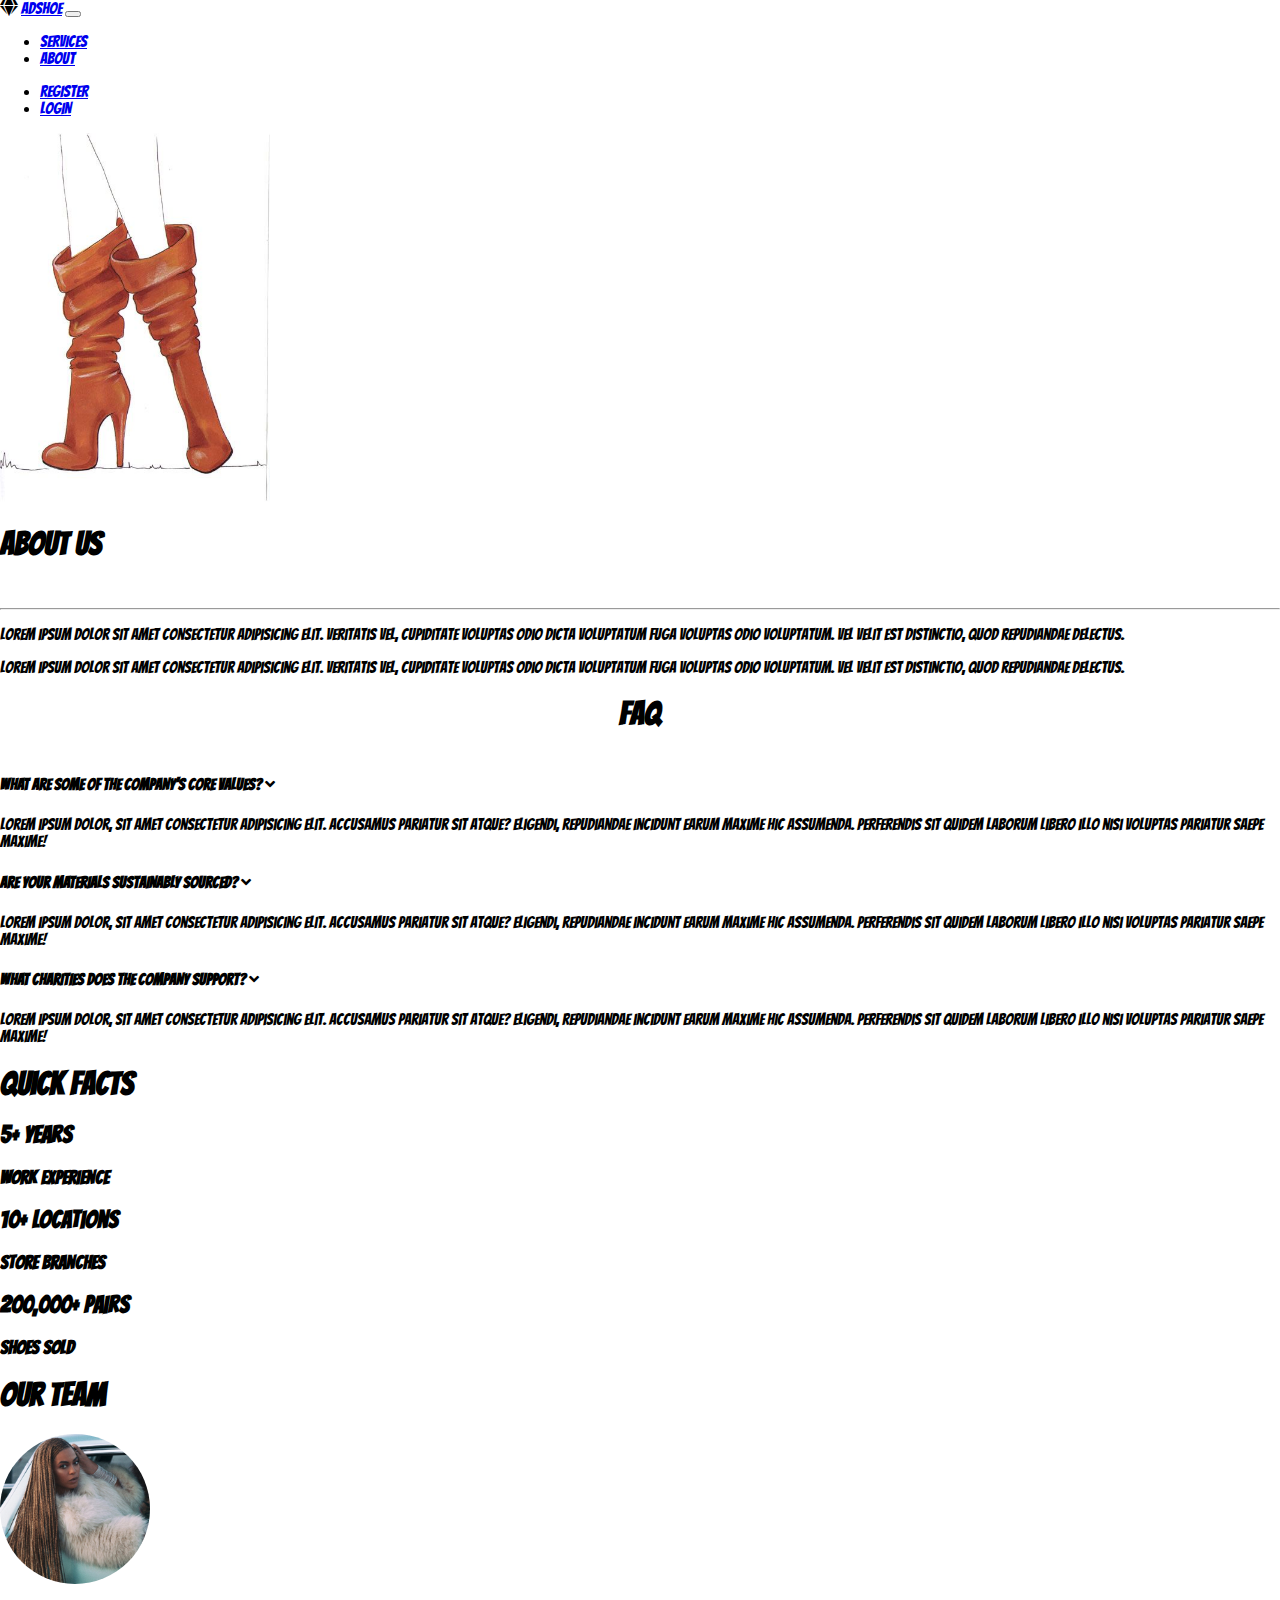
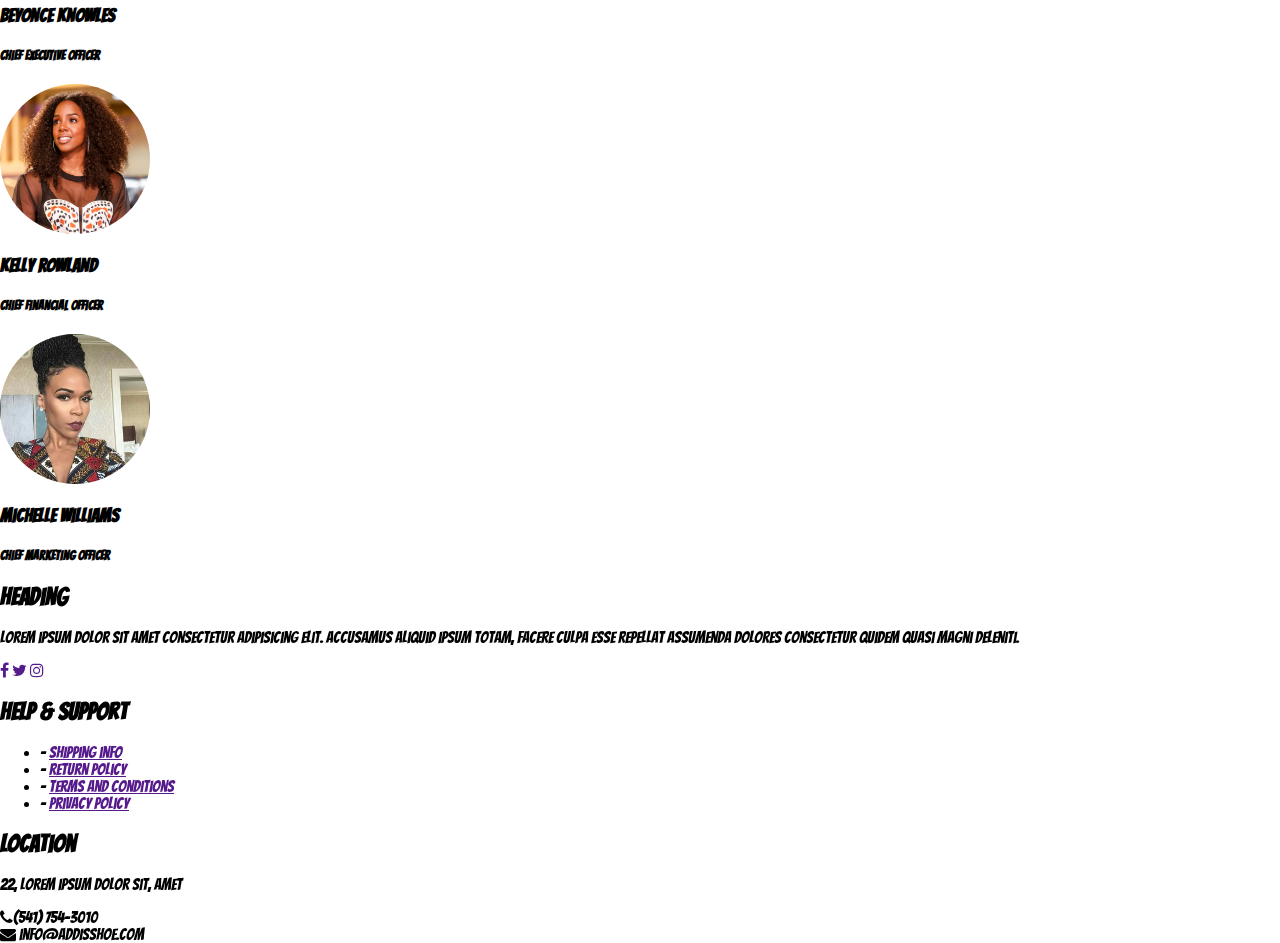
<file: ABOUT.html>
<!DOCTYPE html>
<html lang="en">
<head>
    <meta charset="UTF-8">
    <meta name="viewport" content="width=device-width, initial-scale=1.0">
    <link rel="stylesheet" href="./assets/css/style.css" >
    <link rel="stylesheet" href="https://cdn.jsdelivr.net/npm/bootstrap@4.5.3/dist/css/bootstrap.min.css" integrity="sha384-TX8t27EcRE3e/ihU7zmQxVncDAy5uIKz4rEkgIXeMed4M0jlfIDPvg6uqKI2xXr2" crossorigin="anonymous">
    <link rel="stylesheet" href="https://fonts.googleapis.com/css2?family=Bangers&display=swap">
    <link href=" https://cdnjs.cloudflare.com/ajax/libs/font-awesome/5.15.2/css/all.min.css"rel="stylesheet">
    <link rel="stylesheet" href="https://stackpath.bootstrapcdn.com/font-awesome/4.7.0/css/font-awesome.min.css" integrity="sha384-wvfXpqpZZVQGK6TAh5PVlGOfQNHSoD2xbE+QkPxCAFlNEevoEH3Sl0sibVcOQVnN" crossorigin="anonymous">
    <title>AdShoe | About</title>
</head>

<body>
    
    <nav class="navbar-expand-md navbar-dark bg-dark sticky-top">
      
        <div class="collapse navbar-collapse" id="colNav">

        <i class="fas fa-gem"></i>
        
        <a class="navbar-brand" href="index.html">AdShoe</a>

        <button class="navbar-toggler" type="button" data-toggle="collapse" data-target="#colNav" aria-controls="navbarSupportedContent" aria-expanded="false" aria-label="Toggle navigation">  
              <span class="navbar-toggler-icon"></span>
         </button>        

        <ul class="navbar-nav ">
            <li class="nav-item">
              <a class="nav-link" href="SERVICES.html">SERVICES</a>
            </li>
            <li class="nav-item">
                <a class="nav-link" href="ABOUT.html">ABOUT</a>
              </li>           
        </ul>

        <ul class="navbar-nav ml-auto">
            <li class="nav-item">
              <a class="nav-link" href="REGISTER.html">REGISTER</a>
            </li>
            <li class="nav-item">
              <a class="nav-link" href="LOGIN.html">LOGIN</a>
            </li>          
        </ul>

        </div>

    </nav>

      <div class="row mt-2 ml-1">
        <div class="col-lg-4 mt-5 ">
            <img   src="./assets/images/pic7.jpg" width="270" height=370 alt="">
        </div>
        <div class="col-lg-3 text-center">
            <h1 class="text-center">About Us</h1><br><hr class="mx-auto">
            <p>Lorem ipsum dolor sit amet consectetur adipisicing elit. Veritatis vel, cupiditate voluptas odio dicta voluptatum fuga voluptas odio voluptatum. Vel velit est distinctio, quod repudiandae delectus.</p>
            <p>Lorem ipsum dolor sit amet consectetur adipisicing elit. Veritatis vel, cupiditate voluptas odio dicta voluptatum fuga voluptas odio voluptatum. Vel velit est distinctio, quod repudiandae delectus.</p>
        </div>

        <div class="col-lg-5 text-center">
            <section class="faqs d-none d-lg-block">
                <div class="container">
                    <div class="row">
                        <div class="col-lg-8 offset-lg-2 ">
                        <h1>FAQ</h1> 
                        <div class="accordion mt-5"id="accordionExample">
                            <div class="card">
                                <div class="card-header" id="headingOne">
                                    <h2 class="clearfix mb-0">
                                        <a class="btn btn-link"data-toggle="collapse"data-target="#collapseOne"aria-expanded="true"aria-controls="collapseOne">WHAT ARE SOME OF THE COMPANY'S CORE VALUES?   <i class="fas fa-angle-down"></i></a>
                                    </h2>
                                </div>
                                <div id="collapseOne"class="collapse"aria-labelledby="headingOne"data-parents="accordionExample">
                                    <div class="card-body">
                                        Lorem ipsum dolor, sit amet consectetur adipisicing elit. Accusamus pariatur sit atque? Eligendi, repudiandae incidunt earum maxime hic assumenda. Perferendis sit quidem laborum libero illo nisi voluptas pariatur saepe maxime!
                                    </div>
                                </div>
                                <div class="card-header" id="headingTwo">
                                    <h2 class="clearfix mb-0">
                                        <a class="btn btn-link"data-toggle="collapse"data-target="#collapseTwo"aria-expanded="true"aria-controls="collapseTwo">ARE YOUR MATERIALS SUSTAINABLY SOURCED?  <i class="fas fa-angle-down"></i></a>
                                    </h2>
                                </div>
                                <div id="collapseTwo"class="collapse"aria-labelledby="headingTwo"data-parents="accordionExample">
                                    <div class="card-body">
                                        Lorem ipsum dolor, sit amet consectetur adipisicing elit. Accusamus pariatur sit atque? Eligendi, repudiandae incidunt earum maxime hic assumenda. Perferendis sit quidem laborum libero illo nisi voluptas pariatur saepe maxime!
                                    </div>
                                </div>
                                <div class="card-header" id="headingThree">
                                    <h2 class="clearfix mb-0">
                                        <a class="btn btn-link"data-toggle="collapse"data-target="#collapseThree"aria-expanded="true"aria-controls="collapseThree">WHAT CHARITIES DOES THE COMPANY SUPPORT?  <i class="fas fa-angle-down"></i></a>
                                    </h2>
                                </div>
                                <div id="collapseThree"class="collapse"aria-labelledby="headingThree"data-parents="accordionExample">
                                    <div class="card-body">
                                        Lorem ipsum dolor, sit amet consectetur adipisicing elit. Accusamus pariatur sit atque? Eligendi, repudiandae incidunt earum maxime hic assumenda. Perferendis sit quidem laborum libero illo nisi voluptas pariatur saepe maxime!
                                    </div>
                                </div>
                            </div>
                        </div>
                        </div>
                    </div>
                </div>
            </section>
        </div>

    </div>

    <div class="row ml-3 mt-5">
      <h1>Quick Facts</h1>
    </div>

    <div class="row ml-1 mt-1">
        <div class="col-lg-3"> 
            <h2>5+ years</h2>
            <h3>work experience</h3>
        </div>
        <div class="col-lg-3">
            <h2>10+ locations</h2>
            <h3>store branches</h3>
        </div>
        <div class="col-lg-3">
            <h2>200,000+ pairs</h2>
            <h3>shoes sold</h3>
        </div>
    </div>

    <div class="row ml-3 mt-5">
      <h1>Our Team</h1>
    </div>
    <div class="pic">
    <div class="row ml-1 mt-1">
        <div class="col-lg-3"> 
          <img src="./assets/images/pic8.jpg" width="150" height=150 alt="avatar">
          <h3 class="pt-3">Beyonce Knowles</h3>
          <h5>Chief Executive Officer</h5>
        </div>
        <div class="col-lg-3">
          <img src="./assets/images/pic9.jpg" width="150" height=150 alt="avatar">
          <h3 class="pt-3">Kelly Rowland</h3>
          <h5>Chief Financial Officer</h5>
        </div>
        <div class="col-lg-3">
          <img src="./assets/images/pic10.jpg" width="150" height=150 alt="avatar">
          <h3 class="pt-3">Michelle Williams</h3>
          <h5>Chief Marketing Officer</h5>
        </div>
    </div>
    <p></p>
    </div>
  </div>
</div>

<footer class="container-fluid">
    <div class="row">
    <div class="footer bg-dark font-weight-bold">
        <div class="row">
            <div class="col-sm-4 px-4">
                <h2 class="">Heading</h2>
                <p> Lorem ipsum dolor sit amet consectetur adipisicing elit. Accusamus aliquid ipsum totam, facere culpa esse repellat assumenda dolores consectetur quidem quasi magni deleniti.</p>
                <a href=""><i class="fa fa-facebook px-2"></i></a>
                <a href=""><i class="fa fa-twitter px-2"></i></a>
                <a href=""><i class="fa fa-instagram px-2"></i></a>
                </ul>
            </div>
            <div class="col-sm-4">
                <h2> Help & Support </h2>
                <ul class= "list-circle text-small">
                    <li ><span>-</span> <a class="text-small text-secondary" href= "">shipping info</a></li>
                    <li class=""><span>-</span> <a class="text-small text-secondary" href= "">return policy</a></li>
                    <li class=""><span>-</span> <a class="text-small text-secondary" href= "">terms and conditions</a></li>
                    <li class=""><span>-</span> <a class="text-small text-secondary" href= "">privacy policy</a></li>                             
                </ul>
            </div>
            <div class="col-sm-4">
                <h2>Location</h2>
                <p> 22, Lorem ipsum dolor sit, amet </p>
                <div> <i class="fa fa-phone"> </i>(541) 754-3010</div>
                <div> <i class="fa fa-envelope"></i> info@addisshoe.com</div>
            </div>
        </div>
    </div>
    </div>
</footer>

<script src="https://code.jquery.com/jquery-3.4.1.slim.min.js" integrity="sha384-J6qa4849blE2+poT4WnyKhv5vZF5SrPo0iEjwBvKU7imGFAV0wwj1yYfoRSJoZ+n" crossorigin="anonymous"></script>
<script src="https://cdn.jsdelivr.net/npm/popper.js@1.16.0/dist/umd/popper.min.js" integrity="sha384-Q6E9RHvbIyZFJoft+2mJbHaEWldlvI9IOYy5n3zV9zzTtmI3UksdQRVvoxMfooAo" crossorigin="anonymous"></script>

</body>
</html>
</file>
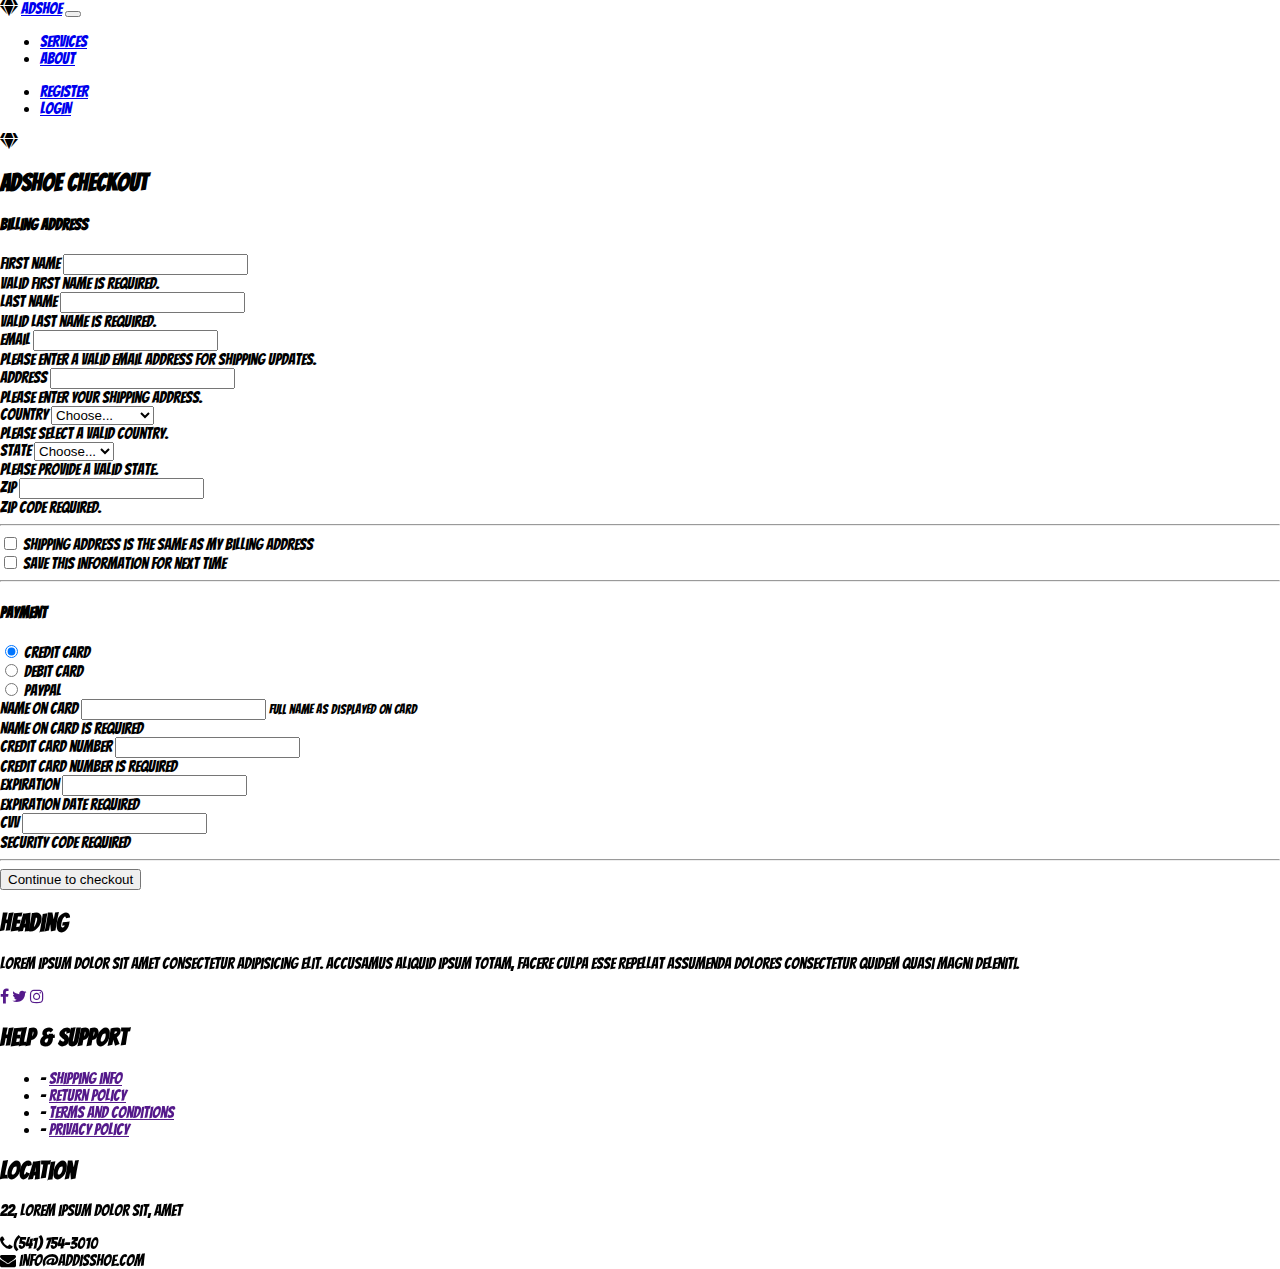
<file: buy.html>
<!DOCTYPE html>
<html lang="en">
<head>
    <meta charset="UTF-8">
    <meta name="viewport" content="width=device-width, initial-scale=1.0">
    <link rel="stylesheet" href="./assets/css/style.css" >
    <link rel="stylesheet" href="https://cdn.jsdelivr.net/npm/bootstrap@4.5.3/dist/css/bootstrap.min.css" integrity="sha384-TX8t27EcRE3e/ihU7zmQxVncDAy5uIKz4rEkgIXeMed4M0jlfIDPvg6uqKI2xXr2" crossorigin="anonymous">
    <link rel="stylesheet" href="https://fonts.googleapis.com/css2?family=Bangers&display=swap">
    <link href=" https://cdnjs.cloudflare.com/ajax/libs/font-awesome/5.15.2/css/all.min.css"rel="stylesheet">
    <link rel="stylesheet" href="https://stackpath.bootstrapcdn.com/font-awesome/4.7.0/css/font-awesome.min.css" integrity="sha384-wvfXpqpZZVQGK6TAh5PVlGOfQNHSoD2xbE+QkPxCAFlNEevoEH3Sl0sibVcOQVnN" crossorigin="anonymous">
    <title>AdShoe | Register</title>
</head>

<body>

    <nav class="navbar-expand-md navbar-dark bg-dark sticky-top">
      
        <div class="collapse navbar-collapse" id="colNav">

        <i class="fas fa-gem"></i>
        
        <a class="navbar-brand" href="index.html">AdShoe</a>

        <button class="navbar-toggler" type="button" data-toggle="collapse" data-target="#colNav" aria-controls="navbarSupportedContent" aria-expanded="false" aria-label="Toggle navigation">  
              <span class="navbar-toggler-icon"></span>
         </button>        

        <ul class="navbar-nav ">
            <li class="nav-item">
              <a class="nav-link" href="SERVICES.html">SERVICES</a>
            </li>
            <li class="nav-item">
                <a class="nav-link" href="ABOUT.html">ABOUT</a>
              </li>           
        </ul>

        <ul class="navbar-nav ml-auto">
            <li class="nav-item">
              <a class="nav-link" href="REGISTER.html">REGISTER</a>
            </li>
            <li class="nav-item">
              <a class="nav-link" href="LOGIN.html">LOGIN</a>
            </li>          
        </ul>

        </div>

    </nav>    

    <div class="container">
        <div class="py-5 text-left">
            <i class="fas fa-gem"></i>
            <h2>AdShoe Checkout</h2>
        </div>
        <div class="row">
            <div class="col-md-8 order-md-1">
                <h4 class="mb-3">Billing address</h4>
                <form class="needs-validation" novalidate="">
                    <div class="row">
                        <div class="col-md-6 mb-3">
                            <label for="firstName">First name</label>
                            <input type="text" class="form-control" id="firstName" placeholder="" value="" required="">
                            <div class="invalid-feedback"> Valid first name is required. </div>
                        </div>
                        <div class="col-md-6 mb-3">
                            <label for="lastName">Last name</label>
                            <input type="text" class="form-control" id="lastName" placeholder="" value="" required="">
                            <div class="invalid-feedback"> Valid last name is required. </div>
                        </div>
                    </div>
                    <div class="mb-3">
                        <label for="email">Email</label>
                        <input type="email" class="form-control" id="email" required="">
                        <div class="invalid-feedback"> Please enter a valid email address for shipping updates. </div>
                    </div>
                    <div class="mb-3">
                        <label for="address">Address</label>
                        <input type="text" class="form-control" id="address" required="">
                        <div class="invalid-feedback"> Please enter your shipping address. </div>
                    </div>
                    <div class="row">
                        <div class="col-md-5 mb-3">
                            <label for="country">Country</label>
                            <select class="custom-select d-block w-100" id="country" required="">
                                <option value="">Choose...</option>
                                <option>United States</option>
                            </select>
                            <div class="invalid-feedback"> Please select a valid country. </div>
                        </div>
                        <div class="col-md-4 mb-3">
                            <label for="state">State</label>
                            <select class="custom-select d-block w-100" id="state" required="">
                                <option value="">Choose...</option>
                                <option>California</option>
                            </select>
                            <div class="invalid-feedback"> Please provide a valid state. </div>
                        </div>
                        <div class="col-md-3 mb-3">
                            <label for="zip">Zip</label>
                            <input type="text" class="form-control" id="zip" placeholder="" required="">
                            <div class="invalid-feedback"> Zip code required. </div>
                        </div>
                    </div>
                    <hr class="mb-4">
                    <div class="custom-control custom-checkbox">
                        <input type="checkbox" class="custom-control-input" id="same-address">
                        <label class="custom-control-label" for="same-address">Shipping address is the same as my billing address</label>
                    </div>
                    <div class="custom-control custom-checkbox">
                        <input type="checkbox" class="custom-control-input" id="save-info">
                        <label class="custom-control-label" for="save-info">Save this information for next time</label>
                    </div>
                    <hr class="mb-4">
                    <h4 class="mb-3">Payment</h4>
                    <div class="d-block my-3">
                        <div class="custom-control custom-radio">
                            <input id="credit" name="paymentMethod" type="radio" class="custom-control-input" checked="" required="">
                            <label class="custom-control-label" for="credit">Credit card</label>
                        </div>
                        <div class="custom-control custom-radio">
                            <input id="debit" name="paymentMethod" type="radio" class="custom-control-input" required="">
                            <label class="custom-control-label" for="debit">Debit card</label>
                        </div>
                        <div class="custom-control custom-radio">
                            <input id="paypal" name="paymentMethod" type="radio" class="custom-control-input" required="">
                            <label class="custom-control-label" for="paypal">PayPal</label>
                        </div>
                    </div>
                    <div class="row">
                        <div class="col-md-6 mb-3">
                            <label for="cc-name">Name on card</label>
                            <input type="text" class="form-control" id="cc-name" placeholder="" required="">
                            <small class="text-muted">Full name as displayed on card</small>
                            <div class="invalid-feedback"> Name on card is required </div>
                        </div>
                        <div class="col-md-6 mb-3">
                            <label for="cc-number">Credit card number</label>
                            <input type="text" class="form-control" id="cc-number" placeholder="" required="">
                            <div class="invalid-feedback"> Credit card number is required </div>
                        </div>
                    </div>
                    <div class="row">
                        <div class="col-md-3 mb-3">
                            <label for="cc-expiration">Expiration</label>
                            <input type="text" class="form-control" id="cc-expiration" placeholder="" required="">
                            <div class="invalid-feedback"> Expiration date required </div>
                        </div>
                        <div class="col-md-3 mb-3">
                            <label for="cc-cvv">CVV</label>
                            <input type="text" class="form-control" id="cc-cvv" placeholder="" required="">
                            <div class="invalid-feedback"> Security code required </div>
                        </div>
                    </div>
                    <hr class="mb-4">
                    <button class="btn btn-primary btn-lg btn-block" type="submit">Continue to checkout</button>
                </form>
            </div>
        </div>
            <p></p>
    </div>

    <footer class="container-fluid">
        <div class="row">
        <div class="footer bg-dark font-weight-bold">
            <div class="row">
                <div class="col-sm-4 px-4">
                    <h2 class="">Heading</h2>
                    <p> Lorem ipsum dolor sit amet consectetur adipisicing elit. Accusamus aliquid ipsum totam, facere culpa esse repellat assumenda dolores consectetur quidem quasi magni deleniti.</p>
                    <a href=""><i class="fa fa-facebook px-2"></i></a>
                    <a href=""><i class="fa fa-twitter px-2"></i></a>
                    <a href=""><i class="fa fa-instagram px-2"></i></a>
                    </ul>
                </div>
                <div class="col-sm-4">
                    <h2> Help & Support </h2>
                    <ul class= "list-circle text-small">
                        <li ><span>-</span> <a class="text-small text-secondary" href= "">shipping info</a></li>
                        <li class=""><span>-</span> <a class="text-small text-secondary" href= "">return policy</a></li>
                        <li class=""><span>-</span> <a class="text-small text-secondary" href= "">terms and conditions</a></li>
                        <li class=""><span>-</span> <a class="text-small text-secondary" href= "">privacy policy</a></li>                             
                    </ul>
                </div>
                <div class="col-sm-4">
                    <h2>Location</h2>
                    <p> 22, Lorem ipsum dolor sit, amet </p>
                    <div> <i class="fa fa-phone"> </i>(541) 754-3010</div>
                    <div> <i class="fa fa-envelope"></i> info@addisshoe.com</div>
                </div>
            </div>
        </div>
        </div>
    </footer>

<script src="https://code.jquery.com/jquery-3.4.1.slim.min.js" integrity="sha384-J6qa4849blE2+poT4WnyKhv5vZF5SrPo0iEjwBvKU7imGFAV0wwj1yYfoRSJoZ+n" crossorigin="anonymous"></script>
<script src="https://cdn.jsdelivr.net/npm/popper.js@1.16.0/dist/umd/popper.min.js" integrity="sha384-Q6E9RHvbIyZFJoft+2mJbHaEWldlvI9IOYy5n3zV9zzTtmI3UksdQRVvoxMfooAo" crossorigin="anonymous"></script>

</body>
</html>
</file>
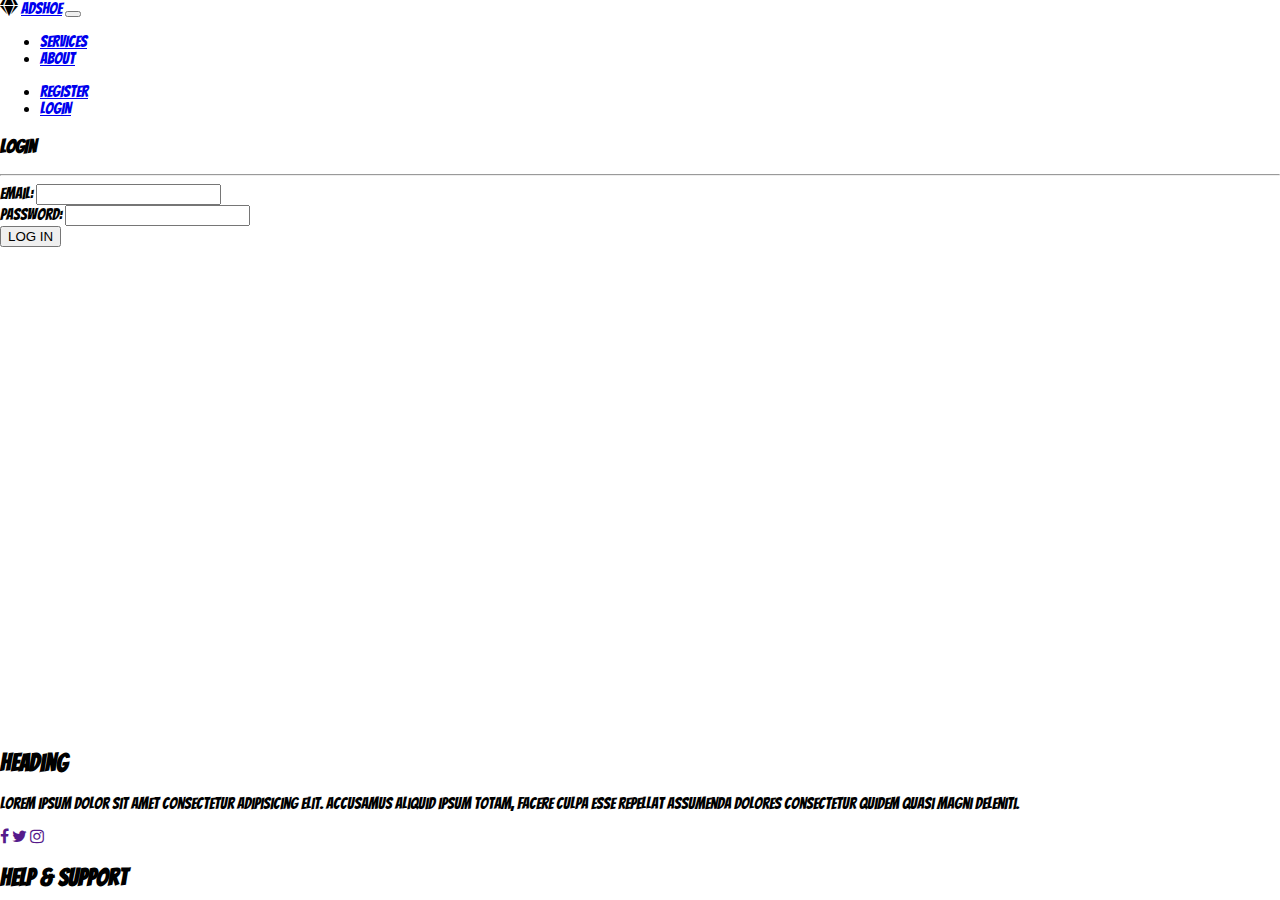
<file: LOGIN.html>
<!DOCTYPE html>
<html lang="en">
<head>
    <meta charset="UTF-8">
    <meta name="viewport" content="width=device-width, initial-scale=1.0">
    <link rel="stylesheet" href="./assets/css/style.css" >
    <link rel="stylesheet" href="https://cdn.jsdelivr.net/npm/bootstrap@4.5.3/dist/css/bootstrap.min.css" integrity="sha384-TX8t27EcRE3e/ihU7zmQxVncDAy5uIKz4rEkgIXeMed4M0jlfIDPvg6uqKI2xXr2" crossorigin="anonymous">
    <link rel="stylesheet" href="https://fonts.googleapis.com/css2?family=Bangers&display=swap">
    <link href=" https://cdnjs.cloudflare.com/ajax/libs/font-awesome/5.15.2/css/all.min.css"rel="stylesheet">
    <link rel="stylesheet" href="https://stackpath.bootstrapcdn.com/font-awesome/4.7.0/css/font-awesome.min.css" integrity="sha384-wvfXpqpZZVQGK6TAh5PVlGOfQNHSoD2xbE+QkPxCAFlNEevoEH3Sl0sibVcOQVnN" crossorigin="anonymous">
    <title>AdShoe | Register</title>
</head>

<body>
    
    <nav class="navbar-expand-md navbar-dark bg-dark sticky-top">
      
        <div class="collapse navbar-collapse" id="colNav">

        <i class="fas fa-gem"></i>
        
        <a class="navbar-brand" href="index.html">AdShoe</a>

        <button class="navbar-toggler" type="button" data-toggle="collapse" data-target="#colNav" aria-controls="navbarSupportedContent" aria-expanded="false" aria-label="Toggle navigation">  
              <span class="navbar-toggler-icon"></span>
         </button>        

        <ul class="navbar-nav ">
            <li class="nav-item">
              <a class="nav-link" href="SERVICES.html">SERVICES</a>
            </li>
            <li class="nav-item">
                <a class="nav-link" href="ABOUT.html">ABOUT</a>
              </li>           
        </ul>

        <ul class="navbar-nav ml-auto">
            <li class="nav-item">
              <a class="nav-link" href="REGISTER.html">REGISTER</a>
            </li>
            <li class="nav-item">
              <a class="nav-link" href="LOGIN.html">LOGIN</a>
            </li>          
        </ul>

        </div>

    </nav>

    <h3>LOGIN</h3>
    <hr class="mx-auto">
    <div class="container">
        <form action="">
            <div class="form-group">
                <label for="memail">Email:</label>
                <input class="form-control" type="email" name="memail" id="memail">
            </div>
            <div class="form-group">
                <label for="pass">Password:</label>
                <input class="form-control" type="password" name="pass" id="pass">
            </div>
            <div class="form-group"><label for="submit">
                <button class="form-control-lg" type="submit">LOG IN</button>
            </div>           
        </form>
    </div>

    <footer class="container-fluid">
        <div class="row">
        <div class="footer bg-dark font-weight-bold">
            <div class="row">
                <div class="col-sm-4 px-4">
                    <h2 class="">Heading</h2>
                    <p> Lorem ipsum dolor sit amet consectetur adipisicing elit. Accusamus aliquid ipsum totam, facere culpa esse repellat assumenda dolores consectetur quidem quasi magni deleniti.</p>
                    <a href=""><i class="fa fa-facebook px-2"></i></a>
                    <a href=""><i class="fa fa-twitter px-2"></i></a>
                    <a href=""><i class="fa fa-instagram px-2"></i></a>
                    </ul>
                </div>
                <div class="col-sm-4">
                    <h2> Help & Support </h2>
                    <ul class= "list-circle text-small">
                        <li ><span>-</span> <a class="text-small text-secondary" href= "">shipping info</a></li>
                        <li class=""><span>-</span> <a class="text-small text-secondary" href= "">return policy</a></li>
                        <li class=""><span>-</span> <a class="text-small text-secondary" href= "">terms and conditions</a></li>
                        <li class=""><span>-</span> <a class="text-small text-secondary" href= "">privacy policy</a></li>                             
                    </ul>
                </div>
                <div class="col-sm-4">
                    <h2>Location</h2>
                    <p> 22, Lorem ipsum dolor sit, amet </p>
                    <div> <i class="fa fa-phone"> </i>(541) 754-3010</div>
                    <div> <i class="fa fa-envelope"></i> info@addisshoe.com</div>
                </div>
            </div>
        </div>
        </div>
    </footer>
    
<script src="https://code.jquery.com/jquery-3.4.1.slim.min.js" integrity="sha384-J6qa4849blE2+poT4WnyKhv5vZF5SrPo0iEjwBvKU7imGFAV0wwj1yYfoRSJoZ+n" crossorigin="anonymous"></script>
<script src="https://cdn.jsdelivr.net/npm/popper.js@1.16.0/dist/umd/popper.min.js" integrity="sha384-Q6E9RHvbIyZFJoft+2mJbHaEWldlvI9IOYy5n3zV9zzTtmI3UksdQRVvoxMfooAo" crossorigin="anonymous"></script>

</body>
</html>
</file>
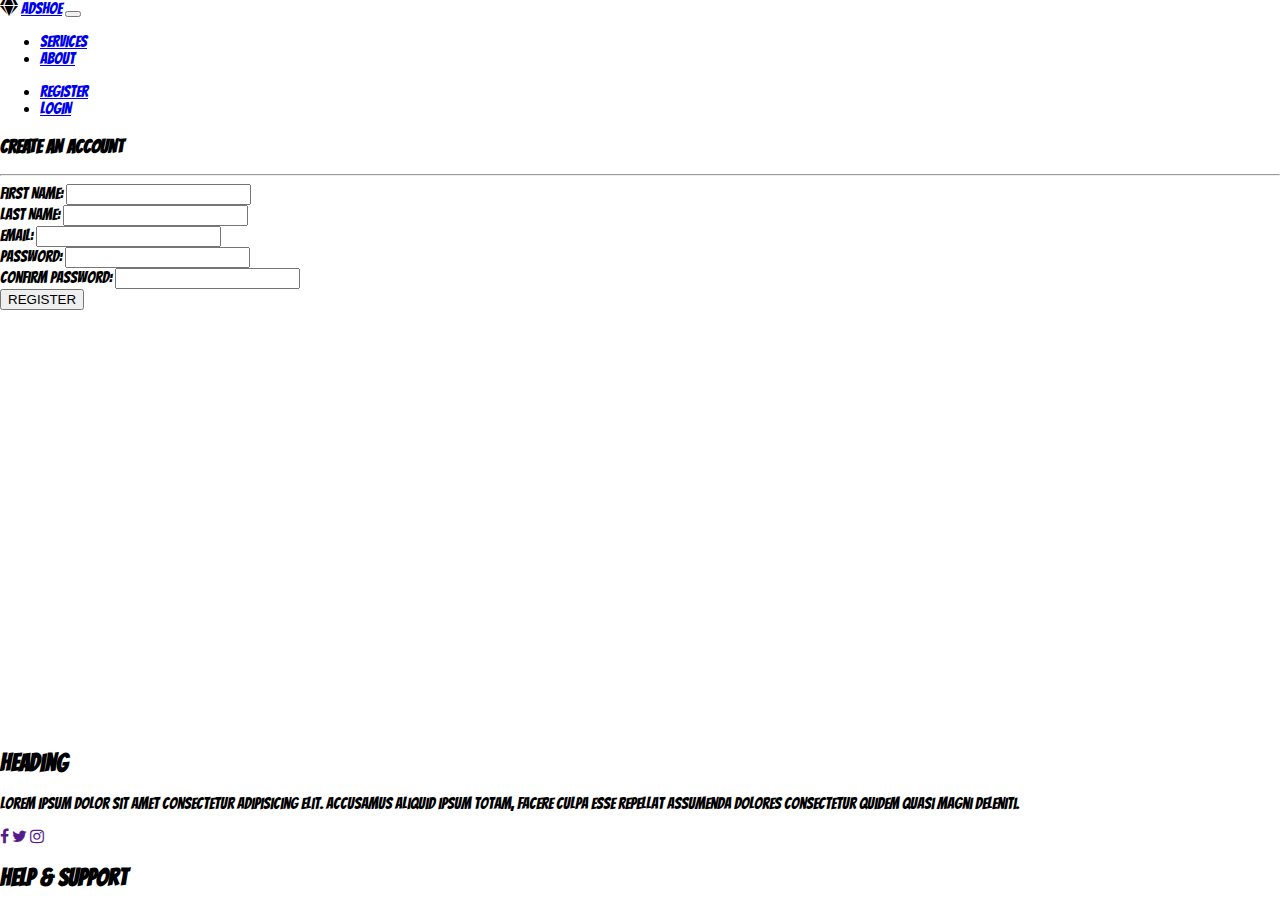
<file: REGISTER.html>
<!DOCTYPE html>
<html lang="en">
<head>
    <meta charset="UTF-8">
    <meta name="viewport" content="width=device-width, initial-scale=1.0">
    <link rel="stylesheet" href="./assets/css/style.css" >
    <link rel="stylesheet" href="https://cdn.jsdelivr.net/npm/bootstrap@4.5.3/dist/css/bootstrap.min.css" integrity="sha384-TX8t27EcRE3e/ihU7zmQxVncDAy5uIKz4rEkgIXeMed4M0jlfIDPvg6uqKI2xXr2" crossorigin="anonymous">
    <link rel="stylesheet" href="https://fonts.googleapis.com/css2?family=Bangers&display=swap">
    <link href=" https://cdnjs.cloudflare.com/ajax/libs/font-awesome/5.15.2/css/all.min.css"rel="stylesheet">
    <link rel="stylesheet" href="https://stackpath.bootstrapcdn.com/font-awesome/4.7.0/css/font-awesome.min.css" integrity="sha384-wvfXpqpZZVQGK6TAh5PVlGOfQNHSoD2xbE+QkPxCAFlNEevoEH3Sl0sibVcOQVnN" crossorigin="anonymous">
    <title>AdShoe | Register</title>
</head>

<body>
    
    <nav class="navbar-expand-md navbar-dark bg-dark sticky-top">
      
        <div class="collapse navbar-collapse" id="colNav">

        <i class="fas fa-gem"></i>
        
        <a class="navbar-brand" href="index.html">AdShoe</a>

        <button class="navbar-toggler" type="button" data-toggle="collapse" data-target="#colNav" aria-controls="navbarSupportedContent" aria-expanded="false" aria-label="Toggle navigation">  
              <span class="navbar-toggler-icon"></span>
         </button>        

        <ul class="navbar-nav ">
            <li class="nav-item">
              <a class="nav-link" href="SERVICES.html">SERVICES</a>
            </li>
            <li class="nav-item">
                <a class="nav-link" href="ABOUT.html">ABOUT</a>
              </li>           
        </ul>

        <ul class="navbar-nav ml-auto">
            <li class="nav-item">
              <a class="nav-link" href="REGISTER.html">REGISTER</a>
            </li>
            <li class="nav-item">
              <a class="nav-link" href="LOGIN.html">LOGIN</a>
            </li>          
        </ul>

        </div>

    </nav>
    
    <h3>CREATE AN ACCOUNT</h3>
    <hr class="mx-auto">
    <div class="container">
        <form action="">
            <div class="form-group">
                <label for="fname">First Name:</label>
                <input class="form-control" type="text" name="fname" id="fname">
            </div>
            <div class="form-group">
                <label for="sname">Last Name:</label>
                <input class="form-control" type="text" name="lname" id="sname">
            </div>
            <div class="form-group">
                <label for="memail">Email:</label>
                <input class="form-control" type="email" name="memail" id="memail">
            </div>
            <div class="form-group">
                <label for="pass">Password:</label>
                <input class="form-control" type="password" name="pass" id="pass">
            </div>
            <div class="form-group">
                <label for="pass2">Confirm Password:</label>
                <input class="form-control" type="password" name="pass2" id="pass2">
            </div>
            <div class="form-group"><label for="submit">
                <button class="form-control-lg" type="submit">REGISTER</button>
            </div>
        </form>
    </div>

    <footer class="container-fluid">
        <div class="row">
        <div class="footer bg-dark font-weight-bold">
            <div class="row">
                <div class="col-sm-4 px-4">
                    <h2 class="">Heading</h2>
                    <p> Lorem ipsum dolor sit amet consectetur adipisicing elit. Accusamus aliquid ipsum totam, facere culpa esse repellat assumenda dolores consectetur quidem quasi magni deleniti.</p>
                    <a href=""><i class="fa fa-facebook px-2"></i></a>
                    <a href=""><i class="fa fa-twitter px-2"></i></a>
                    <a href=""><i class="fa fa-instagram px-2"></i></a>
                    </ul>
                </div>
                <div class="col-sm-4">
                    <h2> Help & Support </h2>
                    <ul class= "list-circle text-small">
                        <li ><span>-</span> <a class="text-small text-secondary" href= "">shipping info</a></li>
                        <li class=""><span>-</span> <a class="text-small text-secondary" href= "">return policy</a></li>
                        <li class=""><span>-</span> <a class="text-small text-secondary" href= "">terms and conditions</a></li>
                        <li class=""><span>-</span> <a class="text-small text-secondary" href= "">privacy policy</a></li>                             
                    </ul>
                </div>
                <div class="col-sm-4">
                    <h2>Location</h2>
                    <p> 22, Lorem ipsum dolor sit, amet </p>
                    <div> <i class="fa fa-phone"> </i>(541) 754-3010</div>
                    <div> <i class="fa fa-envelope"></i> info@addisshoe.com</div>
                </div>
            </div>
        </div>
        </div>
    </footer>
    
<script src="https://code.jquery.com/jquery-3.4.1.slim.min.js" integrity="sha384-J6qa4849blE2+poT4WnyKhv5vZF5SrPo0iEjwBvKU7imGFAV0wwj1yYfoRSJoZ+n" crossorigin="anonymous"></script>
<script src="https://cdn.jsdelivr.net/npm/popper.js@1.16.0/dist/umd/popper.min.js" integrity="sha384-Q6E9RHvbIyZFJoft+2mJbHaEWldlvI9IOYy5n3zV9zzTtmI3UksdQRVvoxMfooAo" crossorigin="anonymous"></script>

</body>
</html>
</file>
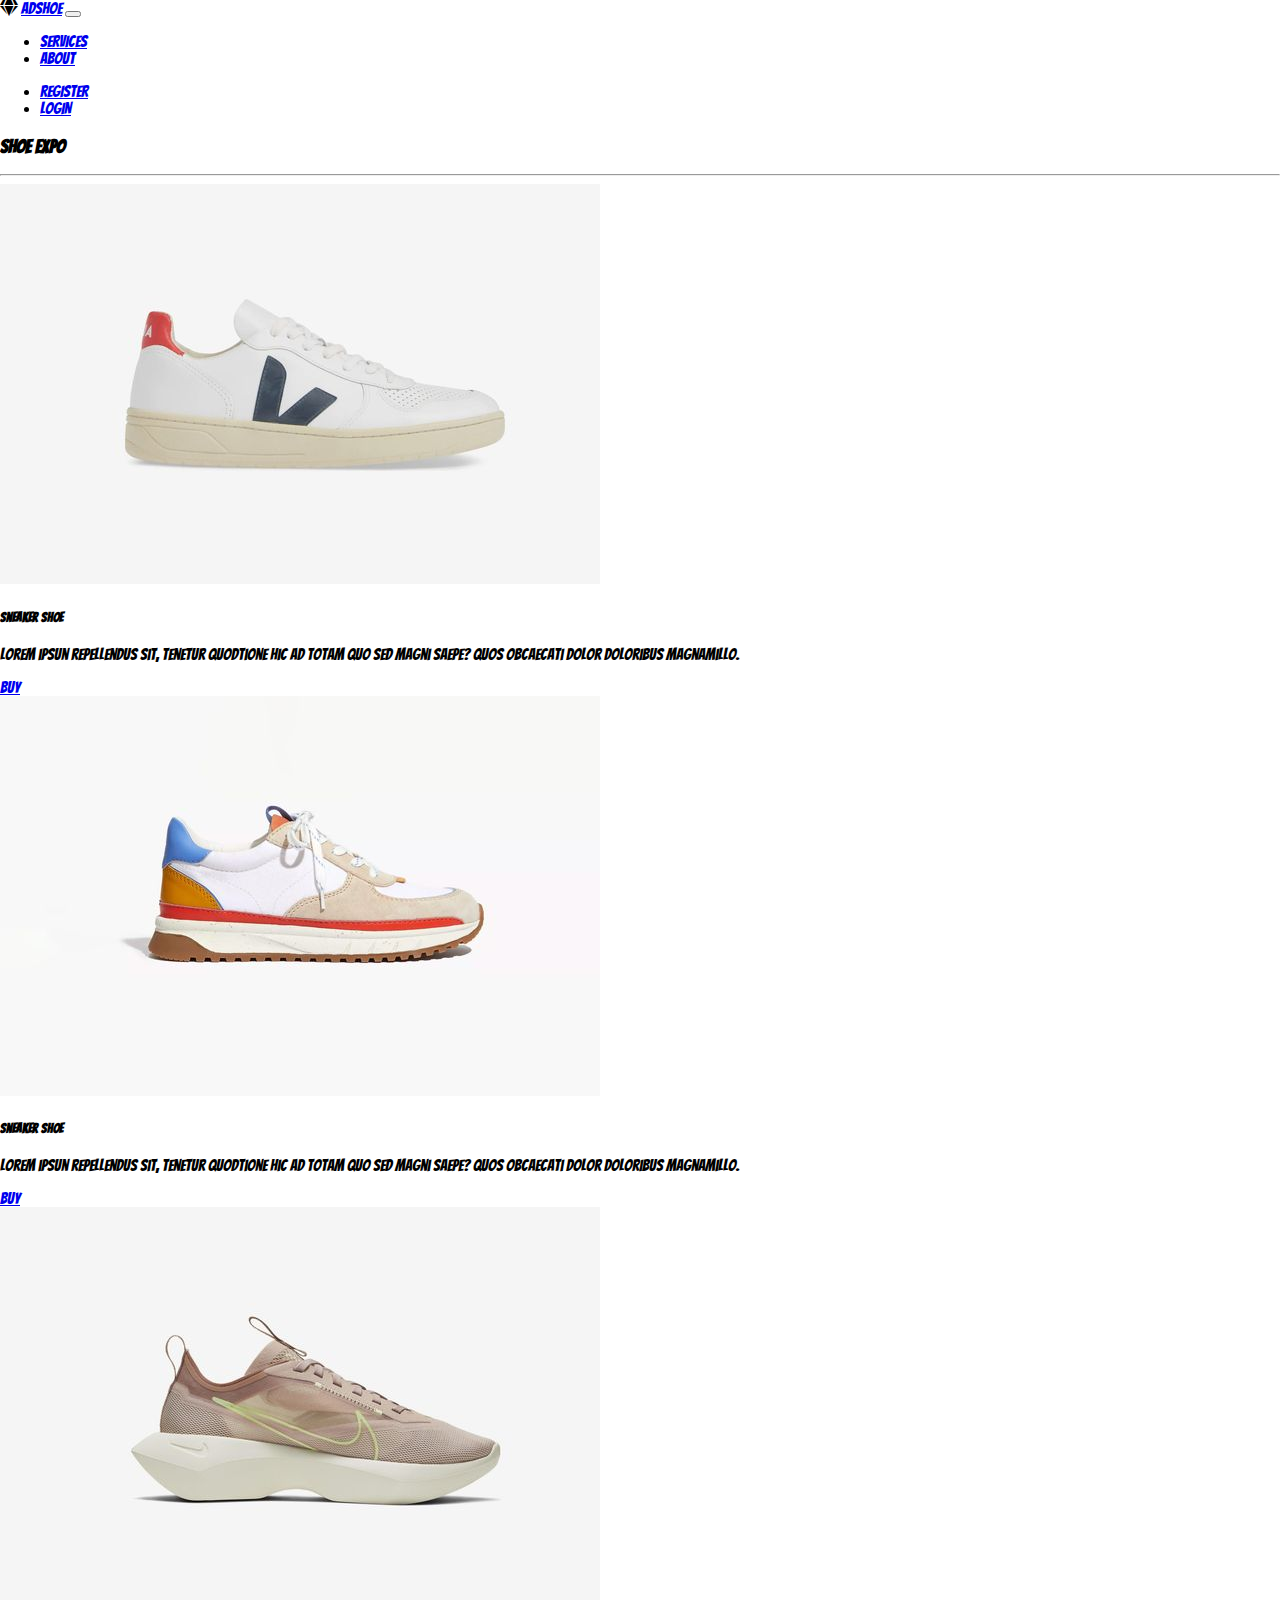
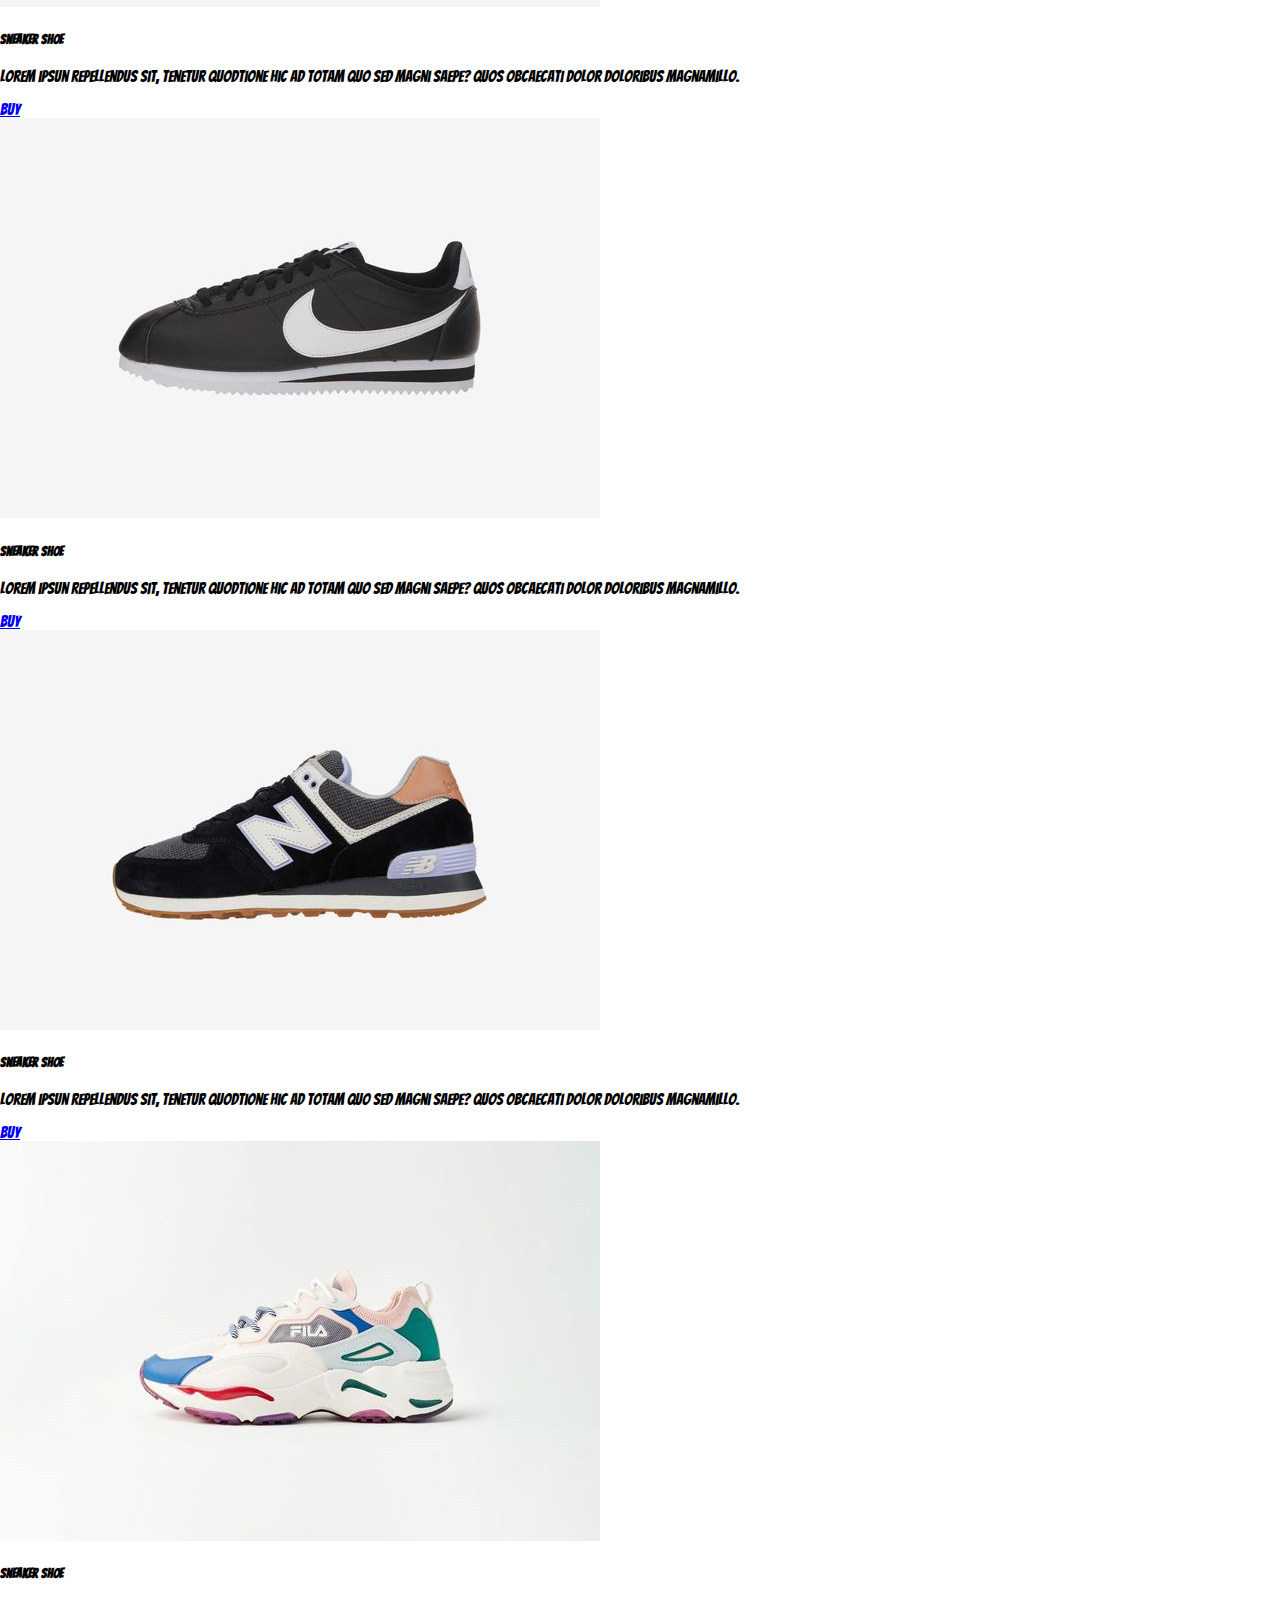
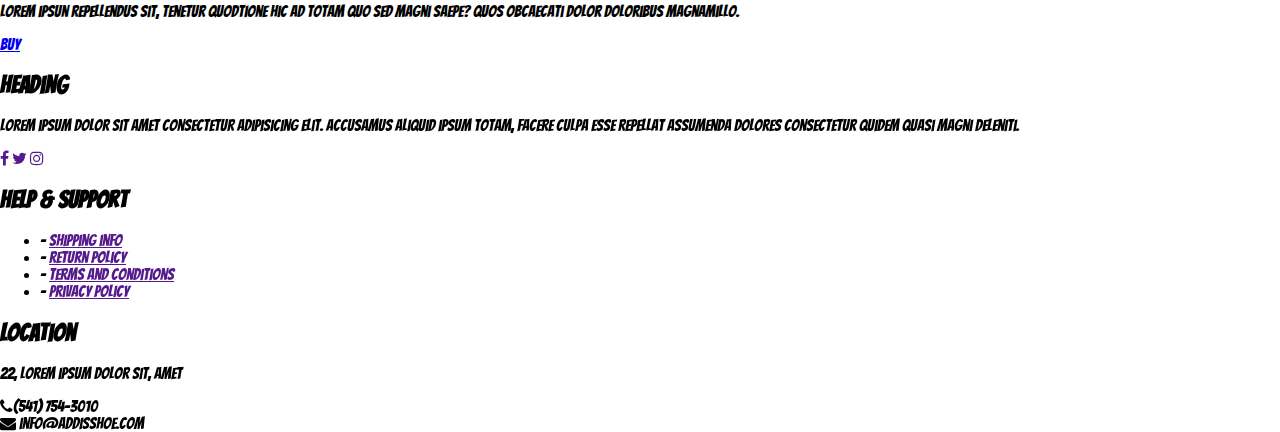
<file: SERVICES.html>
<!DOCTYPE html>
<html lang="en">
<head>
    <meta charset="UTF-8">
    <meta name="viewport" content="width=device-width, initial-scale=1.0">
    <link rel="stylesheet" href="./assets/css/style.css" >
    <link rel="stylesheet" href="https://cdn.jsdelivr.net/npm/bootstrap@4.5.3/dist/css/bootstrap.min.css" integrity="sha384-TX8t27EcRE3e/ihU7zmQxVncDAy5uIKz4rEkgIXeMed4M0jlfIDPvg6uqKI2xXr2" crossorigin="anonymous">
    <link rel="stylesheet" href="https://fonts.googleapis.com/css2?family=Bangers&display=swap">
    <link href=" https://cdnjs.cloudflare.com/ajax/libs/font-awesome/5.15.2/css/all.min.css"rel="stylesheet">
    <link rel="stylesheet" href="https://stackpath.bootstrapcdn.com/font-awesome/4.7.0/css/font-awesome.min.css" integrity="sha384-wvfXpqpZZVQGK6TAh5PVlGOfQNHSoD2xbE+QkPxCAFlNEevoEH3Sl0sibVcOQVnN" crossorigin="anonymous">
    <title>AdShoe | Services</title>
</head>

<body>
    
  <nav class="navbar-expand-md navbar-dark bg-dark sticky-top">
    
      <div class="collapse navbar-collapse" id="colNav">

      <i class="fas fa-gem"></i>
      
      <a class="navbar-brand" href="index.html">AdShoe</a>

      <button class="navbar-toggler" type="button" data-toggle="collapse" data-target="#colNav" aria-controls="navbarSupportedContent" aria-expanded="false" aria-label="Toggle navigation">  
            <span class="navbar-toggler-icon"></span>
       </button>        

      <ul class="navbar-nav ">
          <li class="nav-item">
            <a class="nav-link" href="SERVICES.html">SERVICES</a>
          </li>
          <li class="nav-item">
              <a class="nav-link" href="ABOUT.html">ABOUT</a>
            </li>           
      </ul>

      <ul class="navbar-nav ml-auto">
          <li class="nav-item">
            <a class="nav-link" href="REGISTER.html">REGISTER</a>
          </li>
          <li class="nav-item">
            <a class="nav-link" href="LOGIN.html">LOGIN</a>
          </li>          
      </ul>

      </div>

  </nav>
    
<h3>SHOE EXPO</h3>
<hr class="mx-auto">

<div class="container-fliud ml-auto mt-2">

  <div class="row text-center">

    <div class="col-md-4">
      <div class="card">
        <img class="card-img-top img-fluid" src="./assets/images/pic1.jpg" alt="">
        <div class="card-body">
          <h5 class="card-title">Sneaker Shoe</h5>
          <p class="card-text">Lorem ipsun repellendus sit, tenetur quodtione hic ad totam quo sed magni saepe? Quos obcaecati dolor doloribus magnamillo.</p>
          <a href="buy.html" class="btn btn-primary btn-lg">Buy</a>
        </div>
      </div>
    </div>

    <div class="col-md-4">
        <div class="card">
          <img class="card-img-top img-fluid" src="./assets/images/pic2.jpg" alt="">
          <div class="card-body">
            <h5 class="card-title">Sneaker Shoe</h5>
            <p class="card-text">Lorem ipsun repellendus sit, tenetur quodtione hic ad totam quo sed magni saepe? Quos obcaecati dolor doloribus magnamillo.</p>
            <a href="buy.html" class="btn btn-primary btn-lg">Buy</a>
          </div>
        </div>
    </div>

    <div class="col-md-4">
      <div class="card">
        <img class="card-img-top img-fluid" src="./assets/images/pic3.jpg" alt="">
        <div class="card-body">
          <h5 class="card-title">Sneaker Shoe</h5>
          <p class="card-text">Lorem ipsun repellendus sit, tenetur quodtione hic ad totam quo sed magni saepe? Quos obcaecati dolor doloribus magnamillo.</p>
          <a href="buy.html" class="btn btn-primary btn-lg">Buy</a>
        </div>
      </div>
    </div>


  <div class="row text-center">

    <div class="col-md-4">
      <div class="card">
        <img class="card-img-top img-fluid" src="./assets/images/pic4.jpg"alt="">
        <div class="card-body">
          <h5 class="card-title">Sneaker Shoe</h5>
          <p class="card-text">Lorem ipsun repellendus sit, tenetur quodtione hic ad totam quo sed magni saepe? Quos obcaecati dolor doloribus magnamillo.</p>
          <a href="buy.html" class="btn btn-primary btn-lg">Buy</a>
        </div>
      </div>
    </div>
    
    <div class="col-md-4">
        <div class="card">
          <img class="card-img-top img-fluid"  src="./assets/images/pic5.jpg"  alt="">
          <div class="card-body">
            <h5 class="card-title">Sneaker Shoe</h5>
            <p class="card-text">Lorem ipsun repellendus sit, tenetur quodtione hic ad totam quo sed magni saepe? Quos obcaecati dolor doloribus magnamillo.</p>
            <a href="buy.html" class="btn btn-primary btn-lg">Buy</a>
          </div>
        </div>
    </div>
    
    <div class="col-md-4">
        <div class="card">
          <img class="card-img-top img-fluid" src="./assets/images/pic6.jpg" alt="">
          <div class="card-body">
            <h5 class="card-title">Sneaker Shoe</h5>
            <p class="card-text">Lorem ipsun repellendus sit, tenetur quodtione hic ad totam quo sed magni saepe? Quos obcaecati dolor doloribus magnamillo.</p>
            <a href="buy.html" class="btn btn-primary btn-lg">Buy</a>
          </div>
        </div>
    </div>
    
  </div>
</div>

<footer class="container-fluid">
  <div class="row">
  <div class="footer bg-dark font-weight-bold">
      <div class="row">
          <div class="col-sm-4 px-4">
              <h2 class="">Heading</h2>
              <p> Lorem ipsum dolor sit amet consectetur adipisicing elit. Accusamus aliquid ipsum totam, facere culpa esse repellat assumenda dolores consectetur quidem quasi magni deleniti.</p>
              <a href=""><i class="fa fa-facebook px-2"></i></a>
              <a href=""><i class="fa fa-twitter px-2"></i></a>
              <a href=""><i class="fa fa-instagram px-2"></i></a>
              </ul>
          </div>
          <div class="col-sm-4">
              <h2> Help & Support </h2>
              <ul class= "list-circle text-small">
                  <li ><span>-</span> <a class="text-small text-secondary" href= "">shipping info</a></li>
                  <li class=""><span>-</span> <a class="text-small text-secondary" href= "">return policy</a></li>
                  <li class=""><span>-</span> <a class="text-small text-secondary" href= "">terms and conditions</a></li>
                  <li class=""><span>-</span> <a class="text-small text-secondary" href= "">privacy policy</a></li>                             
              </ul>
          </div>
          <div class="col-sm-4">
              <h2>Location</h2>
              <p> 22, Lorem ipsum dolor sit, amet </p>
              <div> <i class="fa fa-phone"> </i>(541) 754-3010</div>
              <div> <i class="fa fa-envelope"></i> info@addisshoe.com</div>
          </div>
      </div>
  </div>
  </div>
</footer>

<script src="https://code.jquery.com/jquery-3.4.1.slim.min.js" integrity="sha384-J6qa4849blE2+poT4WnyKhv5vZF5SrPo0iEjwBvKU7imGFAV0wwj1yYfoRSJoZ+n" crossorigin="anonymous"></script>
<script src="https://cdn.jsdelivr.net/npm/popper.js@1.16.0/dist/umd/popper.min.js" integrity="sha384-Q6E9RHvbIyZFJoft+2mJbHaEWldlvI9IOYy5n3zV9zzTtmI3UksdQRVvoxMfooAo" crossorigin="anonymous"></script>

</body>
</html>
</file>
<file: assets/css/style.css>
html, body {
    height: 100vh;
    width: 100%;
    padding: 0;
    margin: 0;
  }

body{
    font-family: 'Bangers', cursive;
}

.pic img{
    border-radius: 50%;
    width: 150px;
}

.faqs h1{
    text-align:center;
}
.faqs a{
    color: inherit;
    text-align: left;
}
.faqs a:hover{
    background-color: rgb(236, 217, 200);
} 

.accordion .card-header h2{
    font-size: 1rem;
}
.accordion .card{
    border-radius: 0;
    background: none;
    border-left-width:0;
    border-right-width:0; 
}
.accordion .card .card-header{
    background: none;
    padding-top: 10px;
    padding-bottom: 10px;
    border-radius: 0;
}

footer{
    position: sticky;
    height: 150px;
    top: calc( 100vh - 150px );
}
</file>
